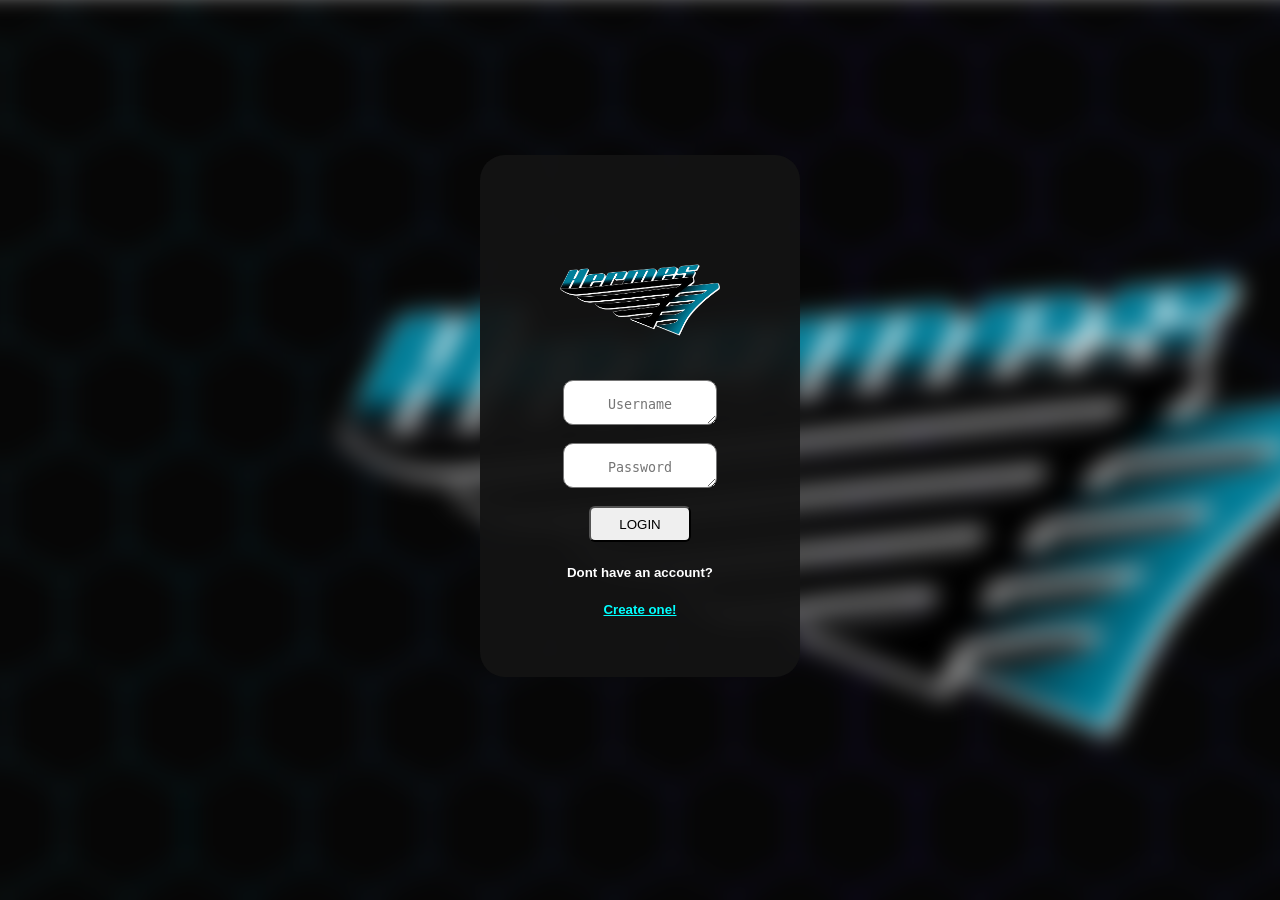
<file: public/index.html>
<!-- login page -->
<head>
    <link rel="stylesheet" href="login.css">
    <style>

    </style>
</head>
<body>
    <div class="background-image"></div>
    <div class="content">
    <div class="loginpage">
        <center><img class="loginlogo"src="Assets/images/logo.avif" width="50%">
        <div class="loginboxes">
            <textarea placeholder="Username" id="username" class="loginbox"></textarea><br><br>
            <textarea placeholder="Password" id="password" class="loginbox"></textarea><br><br>
        </div>
    <h4 id="page1">Incorrect username or password</h4>
    <button onclick="login()" class="loginbutton">LOGIN</button>
    <h5>Dont have an account?</h5><a href="signup.html"><h5 class="link">Create one!</h5></a>

    </div>
    </div>
</body>

<script src="login.js"></script>
</file>
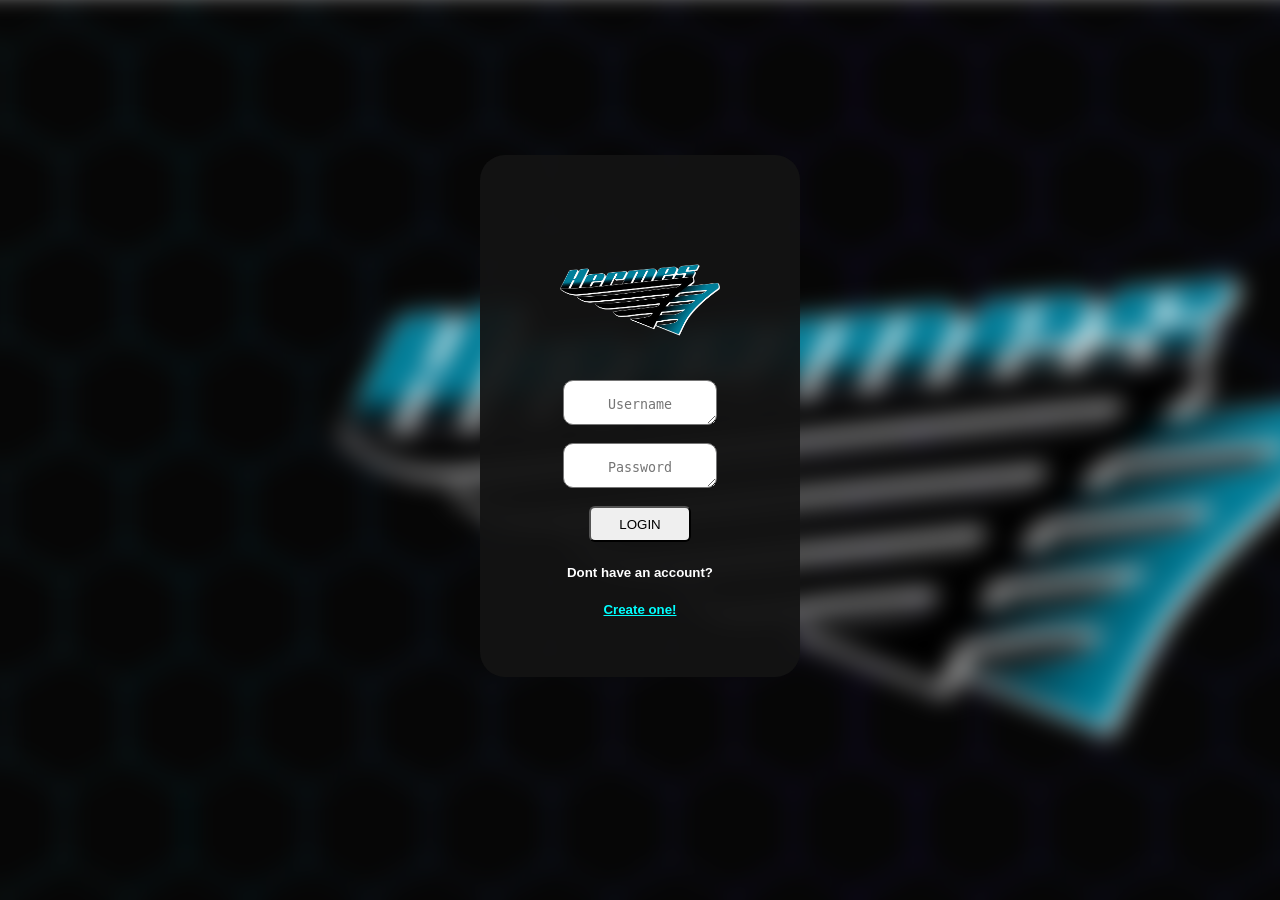
<file: public/customize.html>
<!DOCTYPE html>
<html lang="en">
<head>
    <meta charset="UTF-8">
    <meta name="viewport" content="width=device-width, initial-scale=1.0">

    <link rel="stylesheet" href="login.css">

    <title>Edit Profile</title>
</head>

<body>
    <div class="background-image"></div>

    <div class="content">
        <div class="loginpage">
            <center>
                <h2>Edit Profile</h2>

                <div class="loginboxes">
                    <p>Theme</p>

                    <select id="theme" class="loginbox">
                        <option value="theme0">Standard</option>
                        <option value="theme1">Frutiger Aero</option>
                        <option value="theme2">Mountains</option>
                    </select>

                    <br>

                    <p>Profile Picture</p>

                    <select id="pfp" class="loginbox">
                        <option value="pfp0">Default</option>
                        <option value="pfp1">1</option>
                        <option value="pfp2">2</option>
                        <option value="pfp3">3</option>
                        <option value="pfp4">4</option>
                        <option value="pfp5">5</option>
                        <option value="pfp6">6</option>
                        <option value="pfp7">7</option>
                        <option value="pfp8">8</option>
                        <option value="pfp9">9</option>
                        <option value="pfp10">10</option>
                        <option value="pfp11">11</option>
                        <option value="pfp12">12</option>
                        <option value="pfp13">13</option>
                        <option value="pfp14">14</option>
                        <option value="pfp15">15</option>
                        <option value="pfp16">16</option>
                        <option value="pfp17">17</option>
                        <option value="pfp18">18</option>
                        <option value="pfp19">19</option>
                        <option value="pfp20">20</option>
                        <option value="pfp21">21</option>
                        <option value="pfp22">22</option>
                        <option value="pfp23">23</option>
                    </select>

                    <br>

                    <p>Name Color</p>

                    <input
                        type="color"
                        id="namecolor"
                        value="#ffffff"
                    >

                    <br>

                    <a href="pfps.html">
                        <p>Click here to see profile picture options</p>
                    </a>
                </div>

                <p id="profile-status"></p>

                <button
                    onclick="save()"
                    class="loginbutton"
                    type="button"
                >
                    Save
                </button>
            </center>
        </div>
    </div>

    <script src="customize.js"></script>
</body>
</html>
</file>
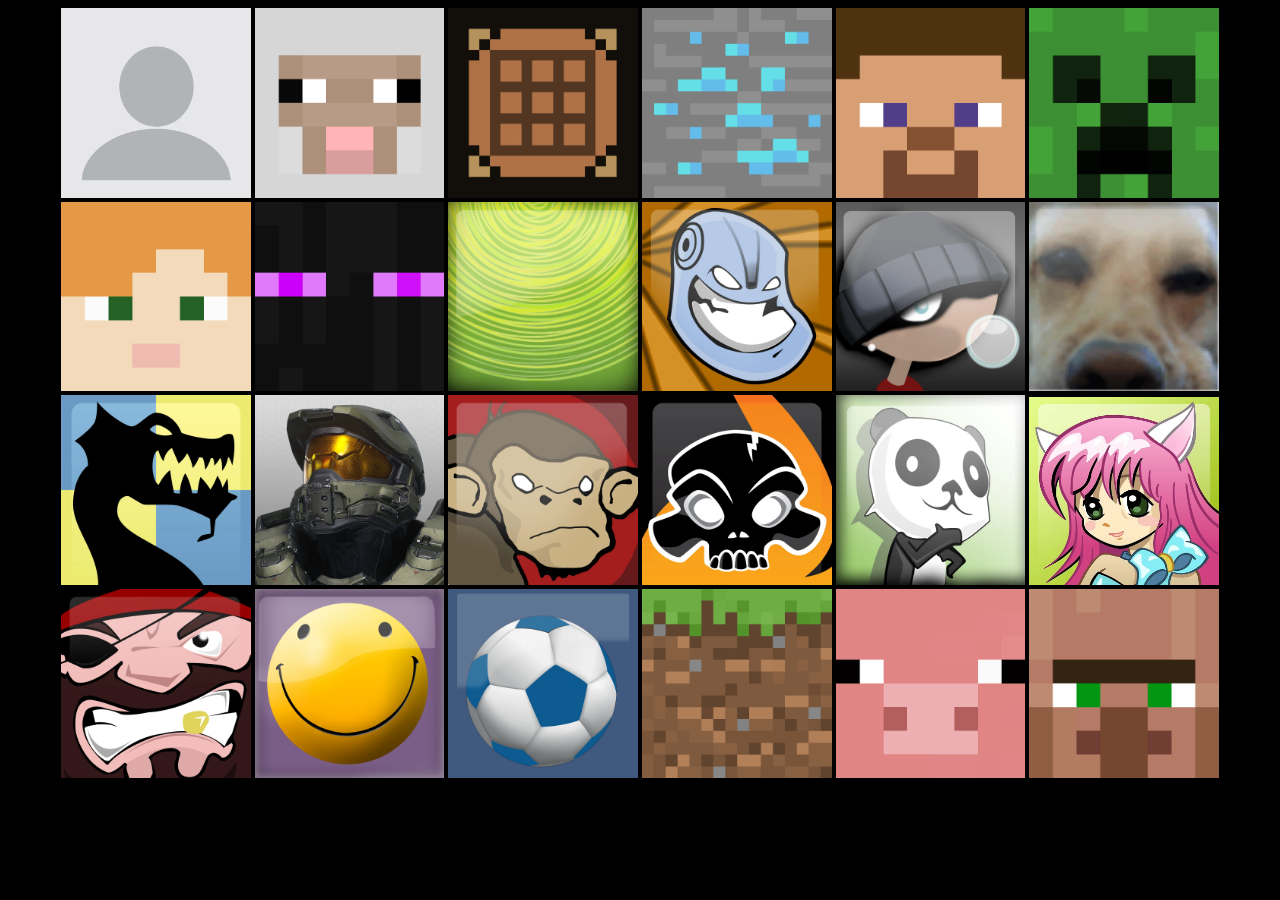
<file: public/pfps.html>
<style>
    body{
        background-color: black;
    }
    img{
        width: 15%;
    }
</style>
<body><center>
    <img src="Assets/avatars/avatar0.webp">
    <img src="Assets/avatars/avatar1.webp">
    <img src="Assets/avatars/avatar2.webp">
    <img src="Assets/avatars/avatar3.webp">
    <img src="Assets/avatars/avatar4.webp">
    <img src="Assets/avatars/avatar5.webp">
    <img src="Assets/avatars/avatar6.webp">
    <img src="Assets/avatars/avatar7.webp">
    <img src="Assets/avatars/avatar8.webp">
    <img src="Assets/avatars/avatar9.webp">
    <img src="Assets/avatars/avatar10.webp">
    <img src="Assets/avatars/avatar11.webp">
    <img src="Assets/avatars/avatar12.webp">
    <img src="Assets/avatars/avatar13.webp">
    <img src="Assets/avatars/avatar14.webp">
    <img src="Assets/avatars/avatar15.webp">
    <img src="Assets/avatars/avatar16.webp">
    <img src="Assets/avatars/avatar17.webp">
    <img src="Assets/avatars/avatar18.webp">
    <img src="Assets/avatars/avatar19.webp">
    <img src="Assets/avatars/avatar20.webp">
    <img src="Assets/avatars/avatar21.webp">
    <img src="Assets/avatars/avatar22.webp">
    <img src="Assets/avatars/avatar23.webp">
</body>
</file>
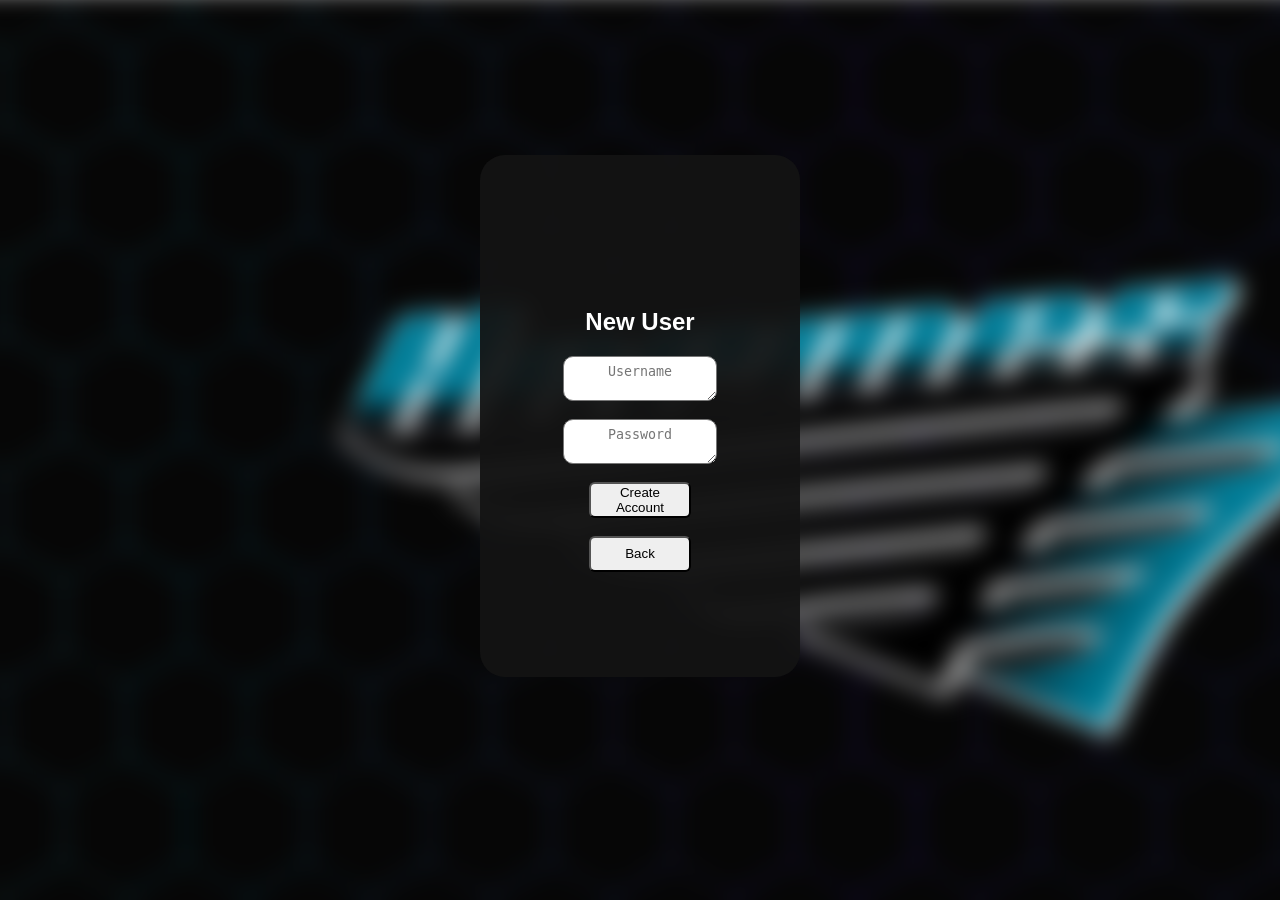
<file: public/signup.html>
<!-- signup page -->
<head>
    <link rel="stylesheet" href="login.css">
</head>
<body>
    <div class="background-image"></div>
    <div class="content">
    <div class="loginpage">
        <center><h2>New User</h2>
        <div class="loginboxes">
            <textarea placeholder="Username" id="newusername" class="loginbox"></textarea><br><br>
            <textarea placeholder="Password" id="newpassword" class="loginbox"></textarea><br><br>
        </div>
        <h4 id="page1">Username already in use!</h4>
    <button onclick="newuser()" class="loginbutton">Create Account</button><br><br>
    <button onclick="window.location.href='index.html'" class="loginbutton">Back</button>

    </div>
    </div>
</body>

<script src="login.js"></script>
</file>
<file: public/login.css>
.background-image {
    position: fixed;
    left: -5%;
    right: 0;
    z-index: -1;
    display: block;
    background-image: url('themes/theme0Assets/hermesbg1.avif');
    background-size: cover;
    width: 110%;
    height: 115%;
    filter: blur(12px);
    margin-top: -18px;
}

.content {
    position: fixed;
    left: 0;
    right: 0;
    z-index: 1;
}

.loginpage {
    border-radius: 25px;
    display: grid;
    background-color: #141414ee;
    width: 25vw;
    height: 55vh;
    padding-top: 3vh;
    margin-left: auto;
    margin-right: auto;
    margin-top: 11.5%;
    align-items: center;
    justify-content: center;
}

.loginbox{
    width: 12vw;
    height: 5vh;
    border-radius: 10px;
}

.loginbutton{
    border-radius: 6px;
    width: 8vw;
    height: 4vh;
}

textarea {
    text-align: center;
    padding-top: 5%;
}

.loginlogo{
    padding-bottom: -50%;
}

h4 {
    margin-top: -5%;
    color: red;
    font-family:'Gill Sans', 'Gill Sans MT', Calibri, 'Trebuchet MS', sans-serif;
    display: none;
}

h2, h5, p{
    color: white;
    font-family:'Gill Sans', 'Gill Sans MT', Calibri, 'Trebuchet MS', sans-serif;
}

a {
    text-decoration-color: aqua;
}

.link {
    color: aqua;
}
</file>
